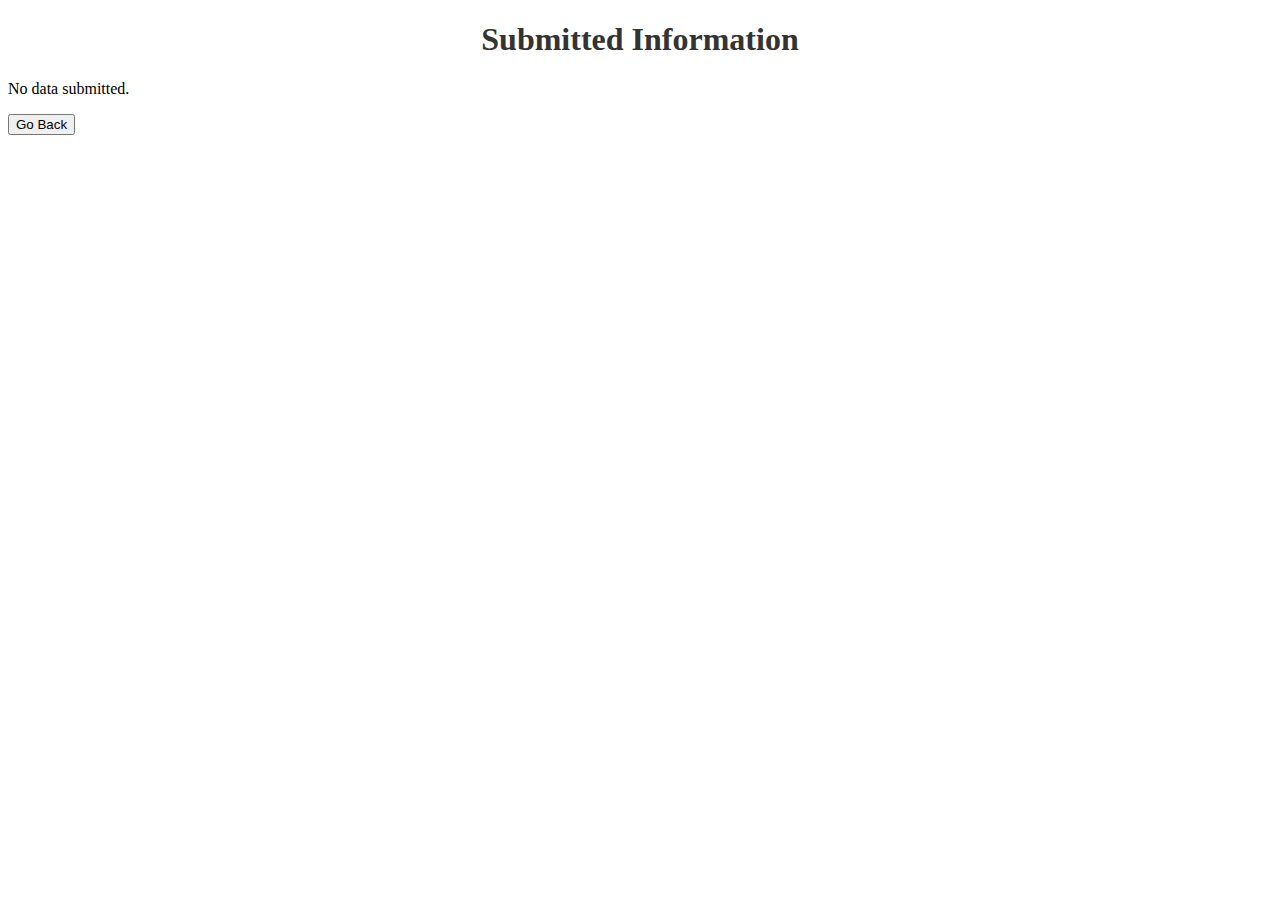
<file: display.html>
<!DOCTYPE html>
<html lang="en">
<head>
    <meta charset="UTF-8">
    <meta name="viewport" content="width=device-width, initial-scale=1.0">
    <title>Submitted Information</title>
    <link rel="stylesheet" href="thecss.css">
</head>
<body>
    <header>
        <h1>Submitted Information</h1>
    </header>

    <div id="submittedData" class="container">
        <div id="displayData"></div>
        <button onclick="goBack()">Go Back</button>
    </div>

    <script>
        document.addEventListener('DOMContentLoaded', (event) => {
            const formData = JSON.parse(sessionStorage.getItem('formData'));

            if (formData) {
                let displayData = '<ul>';
                for (let key in formData) {
                    displayData += `<li><strong>${key}:</strong> ${formData[key]}</li>`;
                }
                displayData += '</ul>';

                document.getElementById('displayData').innerHTML = displayData;
            } else {
                document.getElementById('displayData').innerHTML = '<p>No data submitted.</p>';
            }
        });

        function goBack() {
            window.history.back();
        }
    </script>
</body>
</html>
</file>
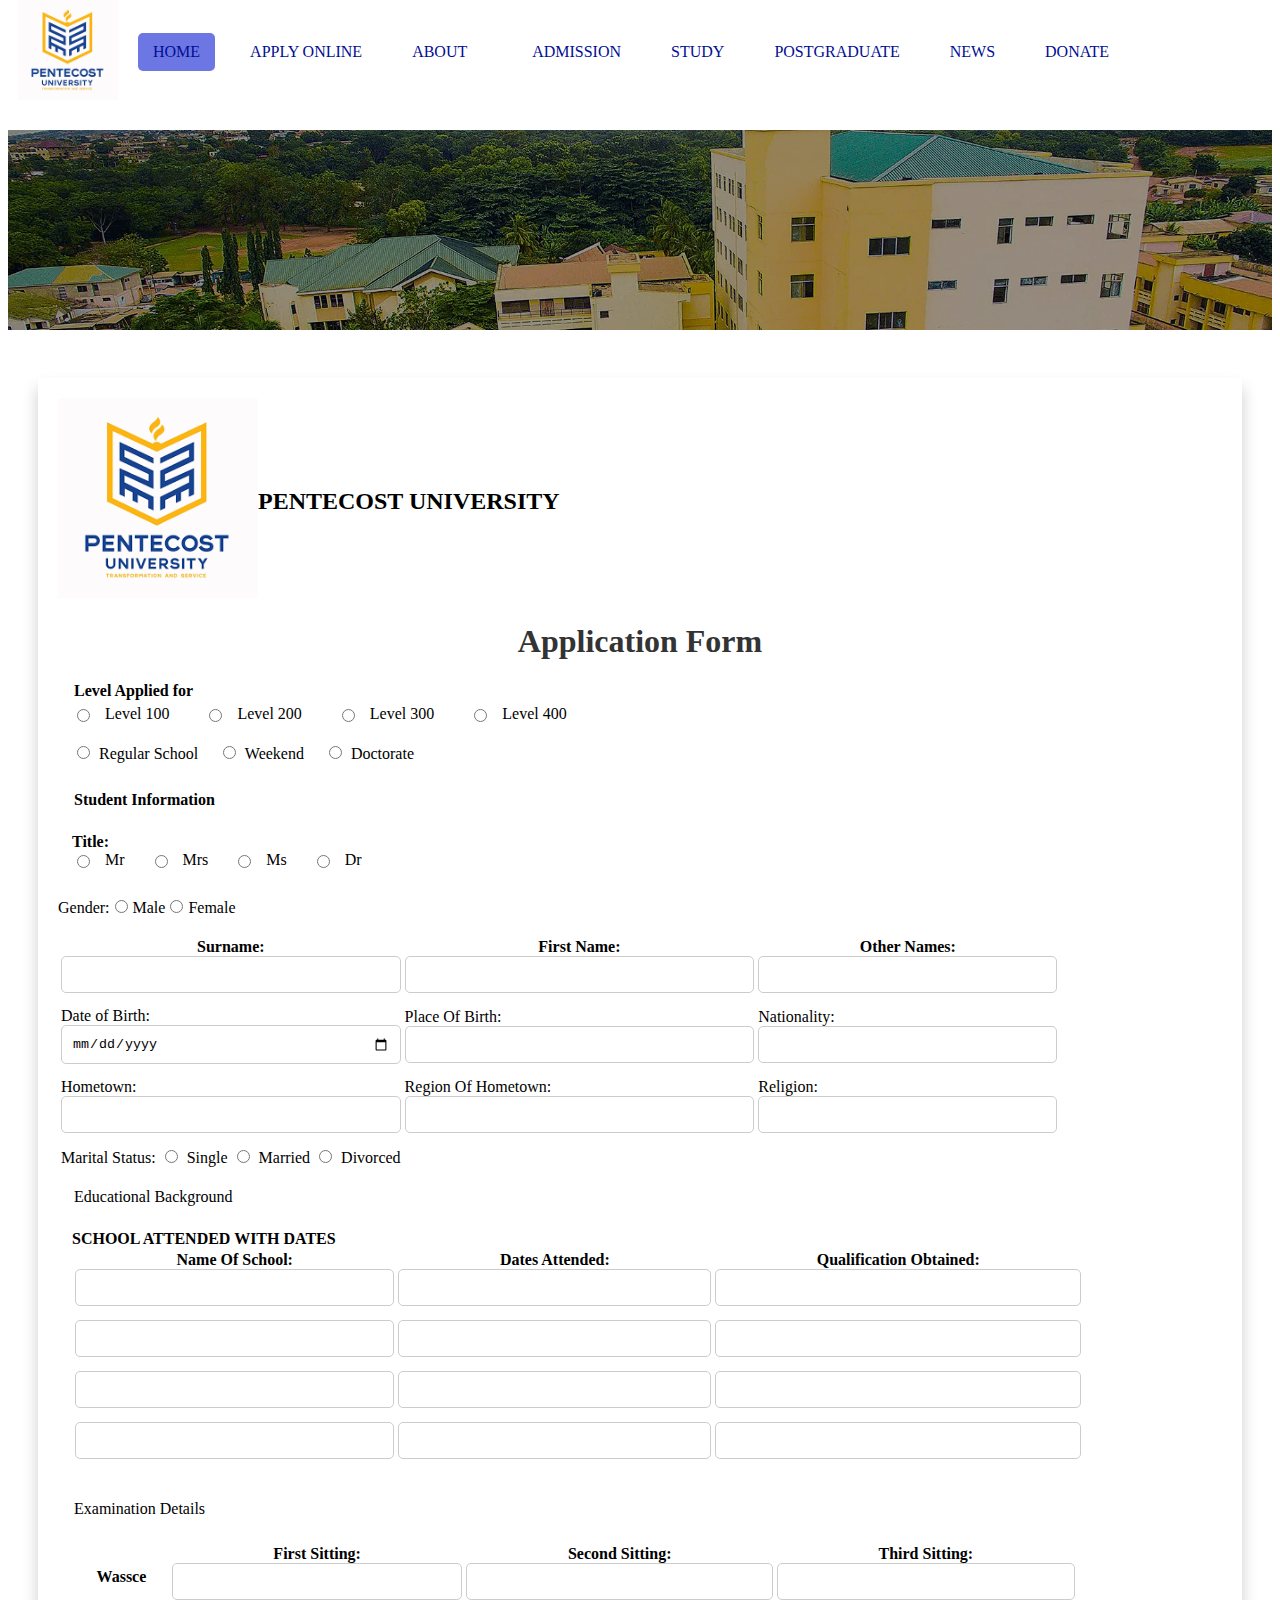
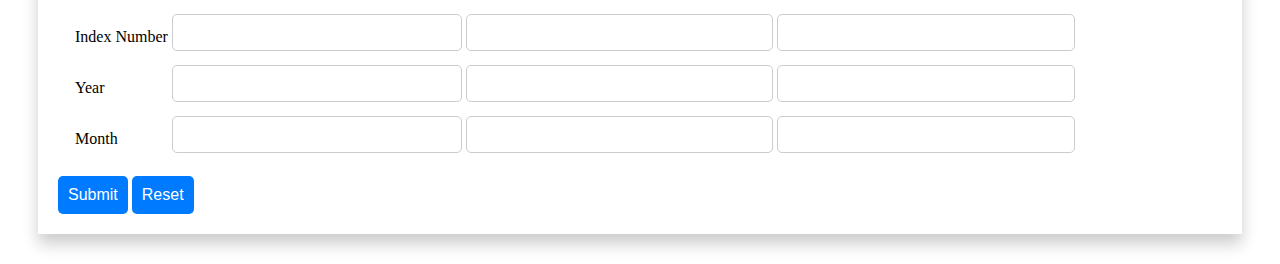
<file: formpage.html>
<!DOCTYPE html>
<html lang="en">
<head>
    <meta charset="UTF-8">
    <meta name="viewport" content="width=device-width, initial-scale=1.0">
    <title>Document</title>
    <link rel="stylesheet" href="thecss.css">
</head>
<body>
    <header>   
        <div class="screenimage"></div>
          

        <nav class="menubar">
            <ul>
                <li><img src="pu.png" alt="PU Logo" height="100"></li>
                <li class="active"><a href="Index.html">HOME</a></li>           
                <li><a href="formpage.html">APPLY ONLINE</a></li>
                <li><a href="#">ABOUT</a>
                <ul>
                    <li></li>
                    <li></li>
                    <li></li>
                    <li></li>
                    <li></li>
                </ul>
                </li>
                <li><a href="#">ADMISSION</a></li>
                <li><a href="#">STUDY</a></li>
                <li><a href="#">POSTGRADUATE</a></li>
                <li><a href="#">NEWS</a></li>
                <li><a href="#">DONATE</a></li>
            </ul>
        </nav>
       
    </header>
    <br>
    
    

    


<div class="ttable">
    <div class="head">
    <img src="pu.png" alt="PU Logo" height="200px" >
    <h2>PENTECOST UNIVERSITY</h2>
    </div>
    <table class="snd">
        <div class="container">
            <h1>Application Form</h1>
            <form id="applicationForm">
                <fieldset>
                    <legend><b>Level Applied for </b></legend>

                    <div class="flex" style="display: flex; flex-direction: column; gap: 20px;">
                        <div class="checkbox-group">
                            <input type="radio" id="100" name="level" value="100">
                            <label for="100">Level 100</label>
                            <br>
    
                            <input type="radio" id="200" name="level" value="200">
                            <label for="200">Level 200</label>
                            <br>
    
                            <input type="radio" id="300" name="level" value="300">
                            <label for="300">Level 300</label>
                            <br>
    
                            <input type="radio" id="400" name="level" value="400">
                            <label for="400">Level 400</label>
                            <br>
                        </div>
    
                        <div style="width: 100%; display: flex; gap: 20px; align-items: center;">
                            <div>
                                <input type="radio" id="regular" name="regwedo" value="regular">
                                <label for="regular">Regular School</label>
                                
                            </div>
    
                            <div>
                                <input type="radio" id="weekend" name="regwedo" value="weekend">
                                <label for="weekend">Weekend</label>
                                
                            </div>
    
                            <div>
                                <input type="radio" id="doctorate" name="regwedo" value="doctorate">
                                <label for="doctorate">Doctorate</label>
                            </div>
                        </div>
                    </div>
                </fieldset>
                <br>

                <fieldset>
                    <legend> <b>Student Information </b></legend>
                    <br>
                    <label><b>Title:</b></label>
                    <br>
                                <div class="checkbox-group">
                                    <input type="radio" id="mr" name="title" value="mr">
                                    <label for="mr">Mr</label>
                                    <input type="radio" id="mrs" name="title" value="mrs">
                                    <label for="mrs">Mrs</label>
                                    <input type="radio" id="ms" name="title" value="ms">
                                    <label for="ms">Ms</label>
                                    <input type="radio" id="dr" name="title" value="dr">
                                    <label for="dr">Dr</label>
                                </div>
                                <br>
                    <table>
                        <tr>                  

                                <th>    <label for="surname">Surname:</label>
                                    <input type="text" id="surname" name="surname" required>
                                </th>
                                <th>
                                    <label for="firstname">First Name:</label>
                                    <input type="text" id="firstname" name="firstname" required>
                                </th>

                                    <th>
                                    <label for="othernames">Other Names:</label>
                                    <input type="text" id="othernames" name="othernames">
                                    </th>
                                    
                                    <label>Gender:</label>
                                    <input type="radio" id="male" name="gender" value="male" required>
                                    <label for="male">Male</label>
                                    <input type="radio" id="female" name="gender" value="female" required>
                                    <label for="female">Female</label>
                                </tr>
                                <br>
                                <tr>
                                    <td>
                                    <label for="birthdate">Date of Birth:</label>
                                    <input type="date" id="birthdate" name="birthdate" required>
                                </td>

                                <td>
                                    <label for="placeofbirth">Place Of Birth:</label>
                                    <input type="text" id="placeb" name="placeb" required>
                                </td>
                                    
                                    <td>
                                    <label for="nationality">Nationality:</label>
                                    <input type="text" id="nationaliy" name="nationality" required>
                                </td>
                                    
                                </tr>

                                <tr>

                                    <td>
                                    <label for="hometown">Hometown:</label>
                                    <input type="text" id="hometown" name="hometown" required>
                                </td>

                                <td>
                                    <label for="region">Region Of Hometown:</label>
                                    <input type="text" id="region" name="redion" required>
                                </td>
                                    <td>
                                    <label for="religion">Religion:</label>
                                    <input type="text" id="religion" name="religion" required>
                                </td>
                                <br>
                                </tr>
                                <tr>
                                    <td>
                                    <label>Marital Status:</label>
                                    <input type="radio" id="single" name="marital" value="single">
                                    <label for="single">Single</label>
                                    <input type="radio" id="married" name="marital" value="married">
                                    <label for="married">Married</label>
                                    <input type="radio" id="divorced" name="marital" value="divorced">
                                    <label for="divorced">Divorced</label>
                                </td>
                                </tr>

                                
                            
                        </tr>
                        
                    </table>
                    <br>

                </fieldset>

                <fieldset>
                    <legend>Educational Background</legend>
                    <br>
                    
                    <label for=" schoolattended"><b>SCHOOL ATTENDED WITH DATES </b> </label>
                    <br>
                    <table>
                        <tr>
                        <th>
                            <label for="nameofschool">Name Of School:</label>
                            <input type="text" id="nameofschol" name="nameofschool" required>
                        </th>
                        <th>
                            <label for="datesattended">Dates Attended:</label>
                            <input type="text" id="datesattended" name="datesattended" required>
                        </th>
                        <th>
                            <label for="qualification">Qualification Obtained:</label>
                            <input type="text" id="qualification" name="qualification" required>
                        </th>
                    </tr>

                    <tr>
                        <td>
                            <input type="text" id="school" name="school" required>
                        </td>

                        <td>
                            <input type="text" id="school" name="school" required>
                        </td>

                        <td>
                            <input type="text" id="school" name="school" required>
                        </td>

                    </tr>

                    <tr>
                        <td>
                            <input type="text" id="school" name="school" required>
                        </td>
                        <td>
                            <input type="text" id="school" name="school" required>
                        </td>
                        <td>
                            <input type="text" id="school" name="school" required>
                        </td>

                    </tr>

                    <tr>
                        <td>
                            <input type="text" id="school" name="school" required>
                        </td>
                        <td>
                            <input type="text" id="school" name="school" required>
                        </td>
                        <td>
                            <input type="text" id="school" name="school" required>
                        </td>
                    </tr>
                    </tr>
                    </table>
                    
                </fieldset>
                <br>

                <fieldset>
                    <legend>Examination Details</legend>
                    <br>
                    <table>
                    <tr>

                        <th>
                            <label for="">Wassce</label>
                        </th>

                        <th>
                            <label for="1stsitting">First Sitting:</label>
                            <input type="text" id="1stsitting" name="1stsitting" required>
                        </th>

                        <th>
                            <label for="2stsitting">Second Sitting:</label>
                            <input type="text" id="2stsitting" name="2stsitting" required>
                        </th>

                        <th>
                            <label for="3stsitting">Third Sitting:</label>
                            <input type="text" id="3stsitting" name="3stsitting" required>
                        </th>


                    </tr>

                    <tr>
                        <td>
                            <label for="idnumber">Index Number</label>
                        </td>

                        <td>
                            <input type="text" id="idnumber" name="idnumber">
                        </td>

                        <td>
                            <input type="text" id="idnumber" name="idnumber">
                        </td>

                        <td>
                            <input type="text" id="idnumber" name="idnumber">
                        </td>

                    </tr>

                    <tr>
                        <td>
                            <label for="year">Year</label>
                        </td>

                        <td>
                            <input type="text" id="year" name="year">
                        </td>

                        <td>
                            <input type="text" id="year" name="year">
                        </td>

                        <td>
                            <input type="text" id="year" name="year">
                        </td>
                    </tr>

                    <tr>

                    <td>
                        <label for="month">Month</label>
                    </td>

                    <td>
                        <input type="text" id="month" name="month">
                    </td>

                    <td>
                        <input type="text" id="month" name="month">
                    </td>

                    <td>
                        <input type="text" id="month" name="month">
                    </td>
                </tr>

                    </table>

                    
                </fieldset>

                <input type="submit" value="Submit">
                <input type="reset" value="Reset">
            </form>
        </div>
    </table>
</div>

<script src="jsc.js"></script>

</body>
</html>
</file>
<file: thecss.css>
body{
  background-color:white;
}


.logonav{
  display: inline-flex;  
}
.menubar{
  position: fixed;
  top: 0;
  background-color: #fff;
  width: 100%;
}
.menubar ul {
  list-style: none;
  display: flex;
  align-items: center;
  padding: 0;
  margin: 0;
}

.menubar li {
  margin: 0 10px;

}

.menubar a {
  text-decoration: none;
  color: #010d94;
  padding: 10px 15px;
  display: block;
  transition: background-color 0.3s, color 0.3s;
  border-radius: 5px;
}
.menubar a:hover {
  color: #fff;
}
.active, .menubar ul li:hover{
  background-color: #6d77e3;
  border-radius: 5px;
}


  .screenimage{
   width: 100%;
   height: 200px;
   background-image: url(camp.webp);
   background-size: cover;
   background-position: center;
   margin-top: 130px;
   z-index: 1;
   position: relative;

  }
  .neww{

  }

  .screenimage::before{
    content: '';
    position: absolute;
    width: 100%;
    height: 100%;
    background-color: black;
    z-index: -2;
    opacity: 0.4;
  }
  
  .screenimage img {
    max-width: 100%;
    max-height: 100%; 
    object-fit: contain}

   
    .newimage{
      background: url(puc.webp),no-repeat;
    height: 100%;
    width: 100%;
    background-position: center;
    background-size: cover;
    /* position: relative; */
    }
h2{
  margin-top: 90px;
  text-align: center;
}
.head{
 
  display: inline-flex;
  
  
}
   
.ttable{
  height: 200%;
  background-color: #fff;
  padding: 20px;
  border: none;
  box-shadow: 0px 10px 15px rgba(0, 0, 0, 0.2);
  margin: 30px;
}




h1 {
    text-align: center;
    color: #333;
}


fieldset {
    border: 0px solid #ddd;
    
}



input[type="text"],
input[type="date"],
textarea {
    width: calc(100% - 22px);
    padding: 10px;
    margin-bottom: 10px;
    border: 1px solid #ccc;
    border-radius: 5px;
}

input[type="checkbox"],
input[type="radio"] {
    margin-right: 5px;
}

.checkbox-group {
    display: flex;
    flex-wrap: wrap;
    gap: 10px;
}

.checkbox-group label {
    margin-right: 15px;
}

input[type="submit"] {
    background-color: #007BFF;
    color: white;
    border: none;
    padding: 10px;
    border-radius: 5px;
    cursor: pointer;
    font-size: 16px;
}
input[type="reset"] {
  background-color: #007BFF;
  color: white;
  border: none;
  padding: 10px;
  border-radius: 5px;
  cursor: pointer;
  font-size: 16px;
}

input[type="submit"]:hover {
    background-color: #0056b3;
}
input[type="reset"]:hover {
  background-color: #0056b3;
}
</file>
